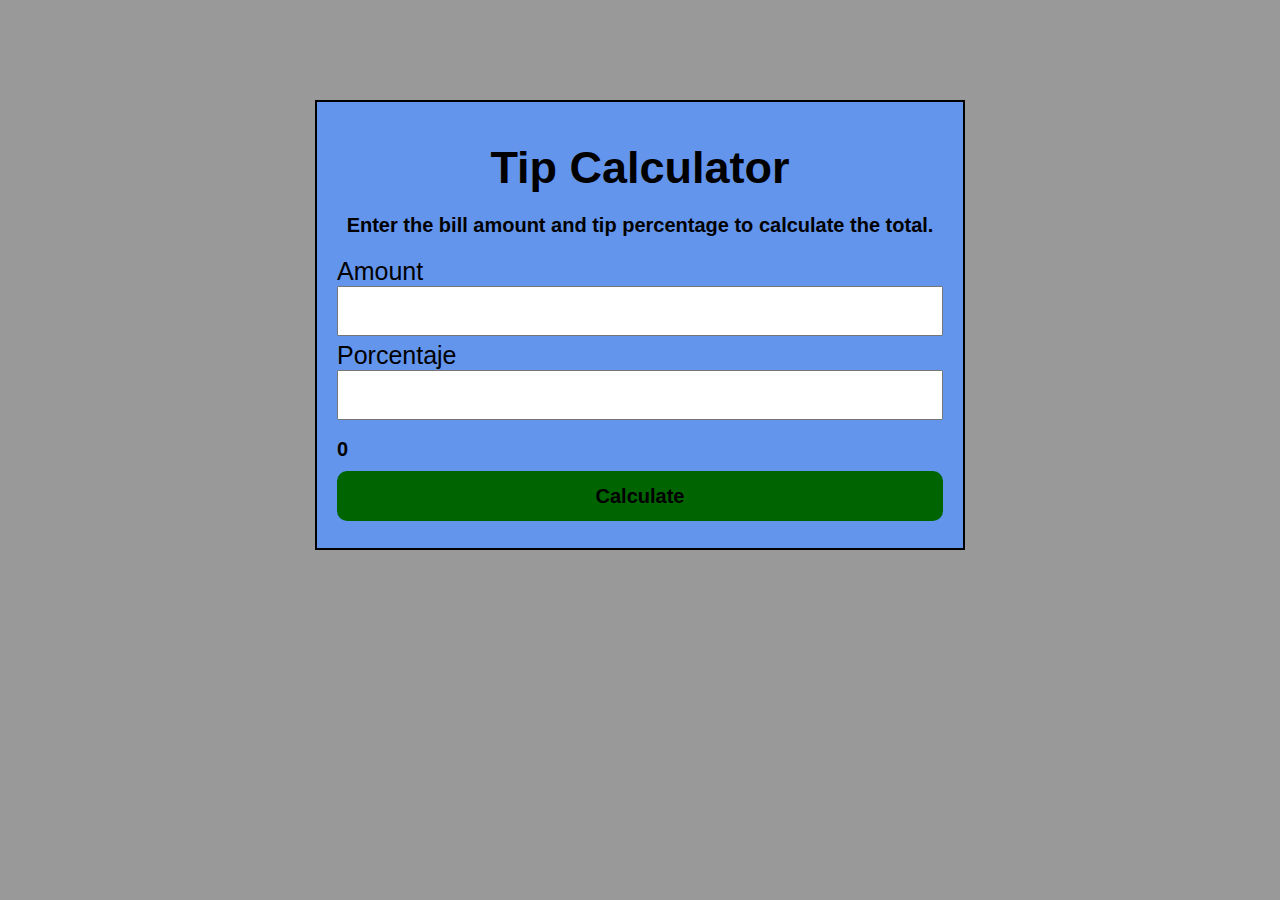
<file: project-2/index.html>
<!DOCTYPE html>
<html lang="en">
  <head>
    <meta charset="UTF-8" />
    <meta name="viewport" content="width=device-width, initial-scale=1.0" />
    <link rel="stylesheet" href="style.css" />
    <title>Document</title>
  </head>
  <body>
    <div class="content">
      <h1>Tip Calculator</h1>
      <p class="parrafo">
        Enter the bill amount and tip percentage to calculate the total.
      </p>
      <div class="content-info">
        <label for="bill">Amount</label>
        <input id="bill" type="number" />
        <br />
        <label for="tip">Porcentaje</label>
        <input id="tip" type="number" />
        <br />
      </div>
      <br />
      <span id="total">0</span>
      <br />
      <button id="calculate">Calculate</button>
      <script src="script.js"></script>
    </div>
  </body>
</html>
</file>
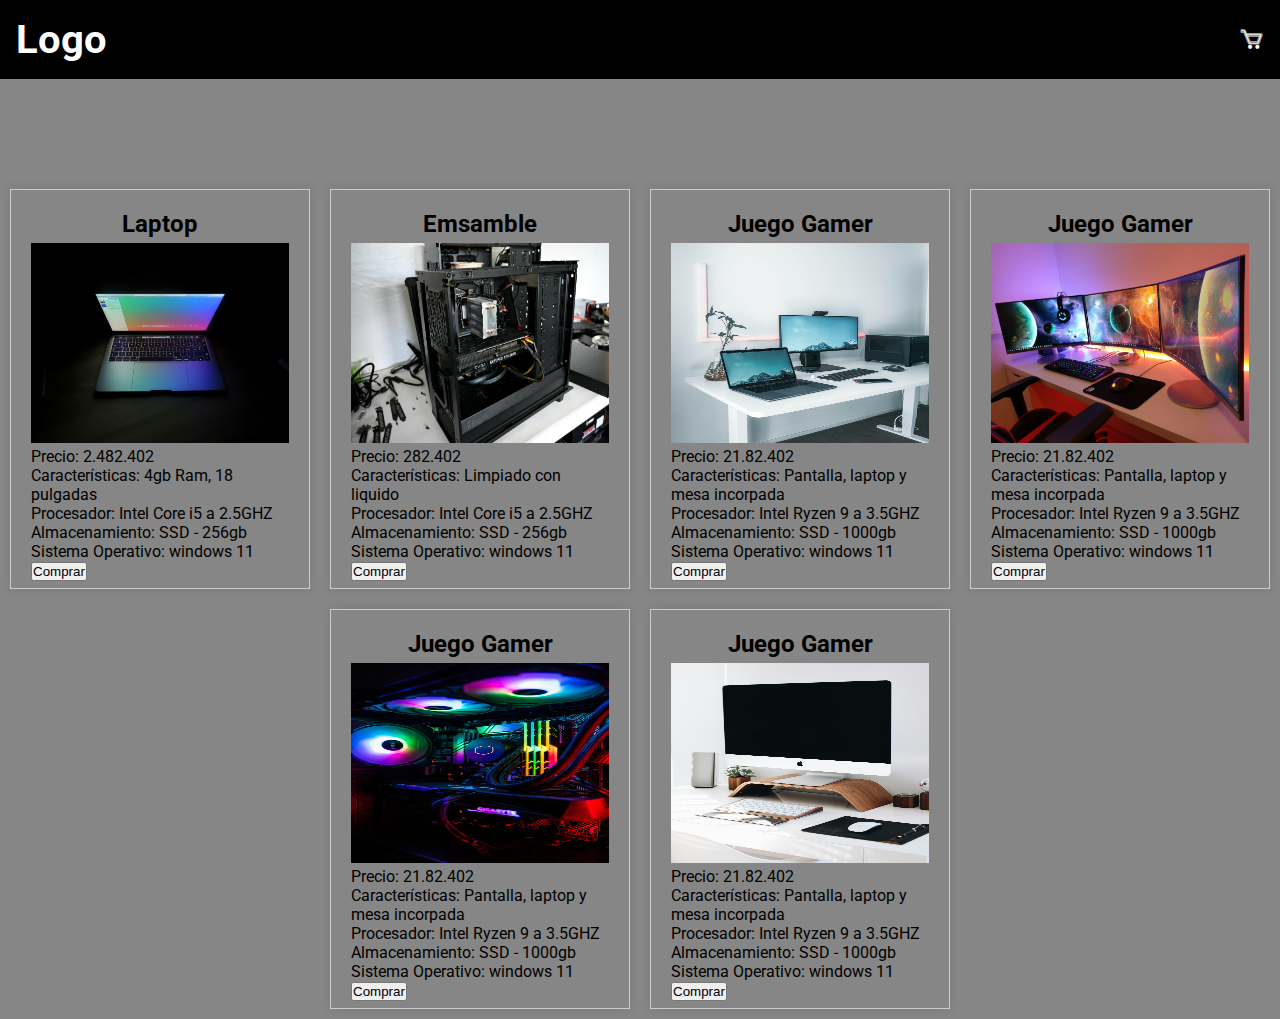
<file: TiendaOnline/index.html>
<!DOCTYPE html>
<html lang="en">
  <head>
    <meta charset="UTF-8" />
    <meta name="viewport" content="width=device-width, initial-scale=1.0" />
    <link rel="stylesheet" href="style.css" />
    <!-- Fuentes -->
    <link rel="preconnect" href="https://fonts.googleapis.com" />
    <link rel="preconnect" href="https://fonts.gstatic.com" crossorigin />
    <link
      href="https://fonts.googleapis.com/css2?family=Roboto:ital,wght@0,100;0,300;0,400;0,500;0,700;0,900;1,100;1,300;1,400;1,500;1,700;1,900&display=swap"
      rel="stylesheet"
    />

    <!-- Icon -->
    <link
      href="https://unpkg.com/boxicons@2.1.4/css/boxicons.min.css"
      rel="stylesheet"
    />

    <title>Gadget Galaxy</title>
  </head>
  <body>
    <div class="contenedor">
      <nav class="navbar">
        <h1>Logo</h1>
        <i class="bx bx-cart">
          <div class="buy-card">
            <ul class="nav-card">
              <li>imagen</li>
              <li>nombre</li>
              <li>precio</li>
              <li>cantidad</li>
            </ul>
            <button>Vaciar carrito</button>
          </div>
        </i>

        <!-- <div class="contenedor-formulario">
        <a href="#"
          ><i class="bx bx-search-alt-2" style="color: #ffffff"></i
        ></a>
        <input type="text" />
      </div> -->
      </nav>
    </div>

    <main class="contenedor-main">
      <ul class="contenedor-json"></ul>
    </main>
    <script type="module" src="script.js"></script>
  </body>
</html>
</file>
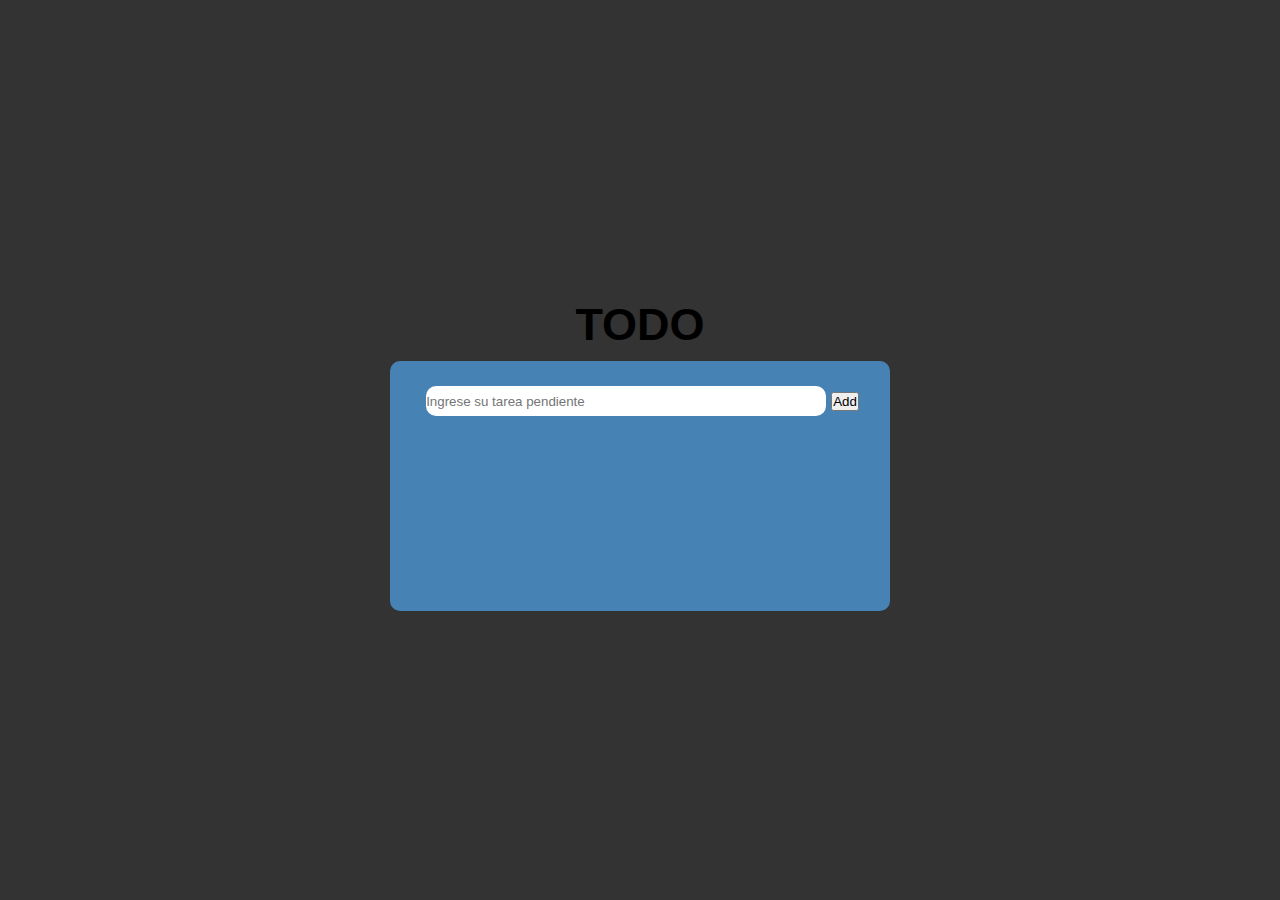
<file: Todo/index.html>
<!DOCTYPE html>
<html lang="en">
  <head>
    <meta charset="UTF-8" />
    <meta name="viewport" content="width=device-width, initial-scale=1.0" />
    <link rel="stylesheet" href="index.css" />
    <title>TODO</title>
  </head>
  <body>
    <h1 class="encabezado">TODO</h1>
    <div class="contenedor">
      <form class="contenedor-formulario" id="form">
        <input
          class="contenedor-input"
          id="tarea"
          type="text"
          placeholder="Ingrese su tarea pendiente"
        />
        <button id="agregar-tarea">Add</button>
      </form>
      <div>
        <ul id="list"></ul>
      </div>
    </div>
    <script src="index.js"></script>
  </body>
</html>
</file>
<file: project-2/style.css>
* {
  margin: 0;
  padding: 0;
  box-sizing: border-box;
}

body {
  font-family: "Gill Sans", "Gill Sans MT", Calibri, "Trebuchet MS", sans-serif;
  background-color: rgba(0, 0, 0, 0.4);
}

.content {
  margin: 100px auto;
  padding: 20px;
  border: 2px solid black;
  width: 650px;
  height: 450px;
  background-color: cornflowerblue;
}

h1 {
  text-align: center;
  margin-top: 20px;
  margin-bottom: 20px;
  font-size: 45px;
  font-weight: 900;
}

.parrafo {
  margin-bottom: 20px;
  text-align: center;
  font-size: 20px;
  font-weight: 800;
}

.content-info {
  text-align: center;

  width: 100%;
}

label {
  font-size: 25px;
  width: 100%;
  display: block;
  text-align: left;
  margin-top: 5px;
}

input,
#total {
  font-size: 20px;
  font-weight: 600;
}

#bill,
#tip {
  width: 100%;
  height: 50px;
}

#calculate {
  width: 100%;
  height: 50px;
  background-color: darkgreen;
  border-radius: 10px;
  border: none;
  margin-top: 5px;
  font-size: 20px;
  color: black;
  font-weight: 600;
  margin-top: 10px;
}

#calculate:hover {
  background-color: darkgray;
  cursor: pointer;
}
</file>
<file: TiendaOnline/style.css>
* {
  margin: 0px;
  padding: 0px;
  box-sizing: border-box;
}

body {
  background-color: #00000079;
  font-family: "Roboto", sans-serif;
}

h2 {
  text-align: center;
  margin-bottom: 5px;
}

.title-lista a {
  color: white;
  text-decoration: none;
}

.navbar {
  width: 100%;
  display: flex;
  align-items: center;
  justify-content: space-between;
  background-color: #000000;
  color: white;

  gap: 5px;
  padding: 1rem;
  font-size: 20px;
}

.lista {
  display: flex;
  justify-content: space-evenly;
  gap: 1.5rem;
  margin: 10px;
  text-decoration: none;
  list-style: none;
}

.imagen {
  width: 100px;
}

.contenedor-json {
  display: flex;
  justify-content: center;
  align-items: center;
  flex-wrap: wrap;
}

.tarjeta-producto {
  width: 300px; /* Ancho deseado */
  height: 400px; /* Alto deseado */
  padding: 20px; /* Espacio interno */
  margin: 10px; /* Espacio externo */
  border: 1px solid #ccc; /* Borde */
  box-shadow: 0 0 10px rgba(0, 0, 0, 0.1); /* Sombra */
  /* Otros estilos */
}

.tarjeta-producto img {
  width: 100%; /* Imagen ocupa todo el ancho de la tarjeta */
  height: 200px; /* Altura automática para mantener la proporción */
}

.contenedor-main {
  margin-top: 100px;
}

.contenedor .navbar i {
  font-size: 25px;
  font-weight: 600;
  cursor: pointer;
}

.nav-card {
  color: black;
  list-style: none;
  display: none;
  padding: 1rem;
}

.contenedor .navbar button {
  display: none;
  font-size: 1rem;
}

.contenedor .navbar i:hover > .buy-card {
  width: 400px;
  height: 400px;
  position: absolute;
  right: 0;
  background-color: #fff;
}

.contenedor .navbar i:hover .nav-card {
  font-size: 1.4rem;
  display: flex;
  justify-content: space-between;
  margin: 0 10px 0 10px;
  border-bottom: solid thin #e1e1e1;
}

.contenedor .navbar i:hover .buy-card > button {
  display: block;
  width: 90%;
  padding: 1rem;
  margin: 10px auto;
  background-color: transparent;
  border: solid thin #e1e1e1;
  color: #494848;
  cursor: pointer;
}

.contenedor .navbar i:hover > .buy-card > button:hover {
  border: solid thin #494848;
  transition: all 0.4s;
  background-color: red;
}
</file>
<file: Todo/index.css>
* {
  margin: 0px;
  padding: 0px;
  box-sizing: border-box;
}

body {
  display: flex;
  justify-content: center;
  align-items: center;
  height: 100vh;
  flex-direction: column;
  background-color: rgba(0, 0, 0, 0.8);
}

.encabezado {
  font-size: 45px;
  padding: 10px;
  font-family: Arial, Helvetica, sans-serif;
  font-weight: 600;
}
.contenedor {
  background-color: steelblue;
  max-width: 650px;
  width: 500px;
  height: 250px;
  padding: 10px;
  border-radius: 10px;
}

.contenedor-formulario {
  display: flex;
  justify-content: center;
  align-items: center;
  padding: 10px;
}

.contenedor-input {
  width: 400px;
  height: 30px;
  border: none;
  border-radius: 10px;
  margin: 5px;
}

.task.completed {
  text-decoration: line-through;
}

.task {
  list-style: none;
  text-align: left;
  padding: 1rem;
  text-decoration: none;
  display: flex;
  justify-content: space-between;
  font-weight: 600;
  border-radius: 20px;
  background-color: aliceblue;
  cursor: pointer;
}

.btn-delete {
  width: 20px;
}

.btn-delete:hover {
  cursor: pointer;
  background-color: red;
  border: none;
  border-radius: 10px;
}
</file>
